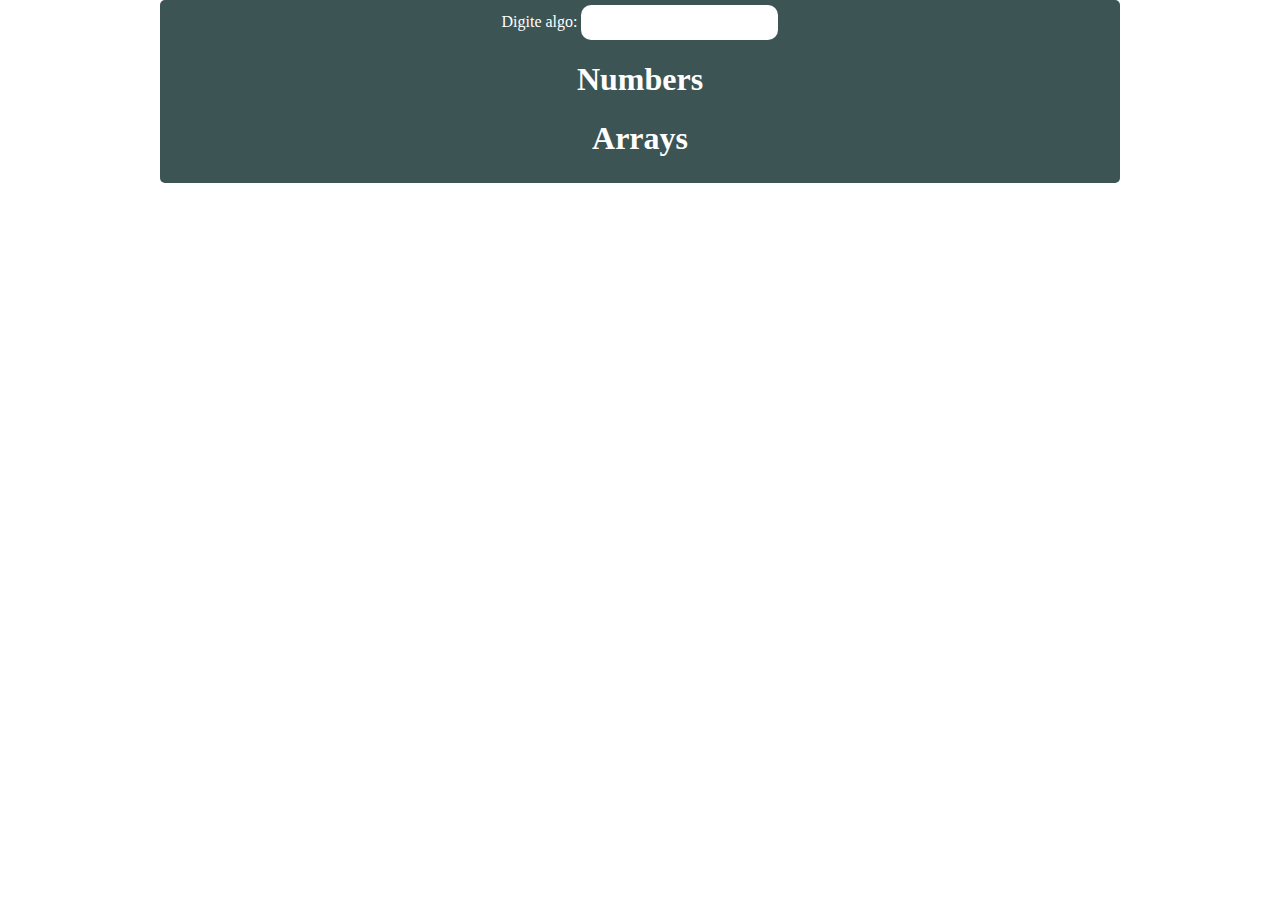
<file: Aula 03/index.html>
<!DOCTYPE html>
<html lang="en">

<head>
    <meta charset="UTF-8">
    <meta name="viewport" content="width=device-width, initial-scale=1.0">
    
    <link href="https://fonts.googleapis.com/icon?family=Material+Icons+Sharp" rel="stylesheet">
    <link rel="preconnect" href="https://fonts.googleapis.com">
    <link rel="preconnect" href="https://fonts.gstatic.com" crossorigin>
    <link href="https://cdn.jsdelivr.net/npm/bootstrap@5.3.2/dist/css/bootstrap.min.css" rel="stylesheet"
        integrity="sha384-T3c6CoIi6uLrA9TneNEoa7RxnatzjcDSCmG1MXxSR1GAsXEV/Dwwykc2MPK8M2HN" crossorigin="anonymous">
    <link href="https://fonts.googleapis.com/css2?family=Gabarito&display=swap" rel="stylesheet">
    <link rel="stylesheet"
        href="https://fonts.googleapis.com/css2?family=Material+Symbols+Outlined:opsz,wght,FILL,GRAD@24,400,0,0" />
    
    
    <title>Document</title>
    <link rel="stylesheet" href="assets/css/estilo.css">
</head>

<body class="container">
    <div class="secoes">   
            <section>
                <label>Digite algo: </label>
                <input type="text" name="myInput" class="myInput"
                onkeyup="pegaInput(this)"/>
                <h1>Numbers</h1>
                <div id="render_number">

                </div>
            </section>
            <section>
                <h1>Arrays</h1>
            </section>
    </div>

    <script type="text/javascript" src="./assets/js/strings.js"></script>
    <script type="text/javascript" src="./assets/js/numbers.js"></script>
    <script type="text/javascript" src="./assets/js/arrays.js"></script>

</body>

</html>
</file>
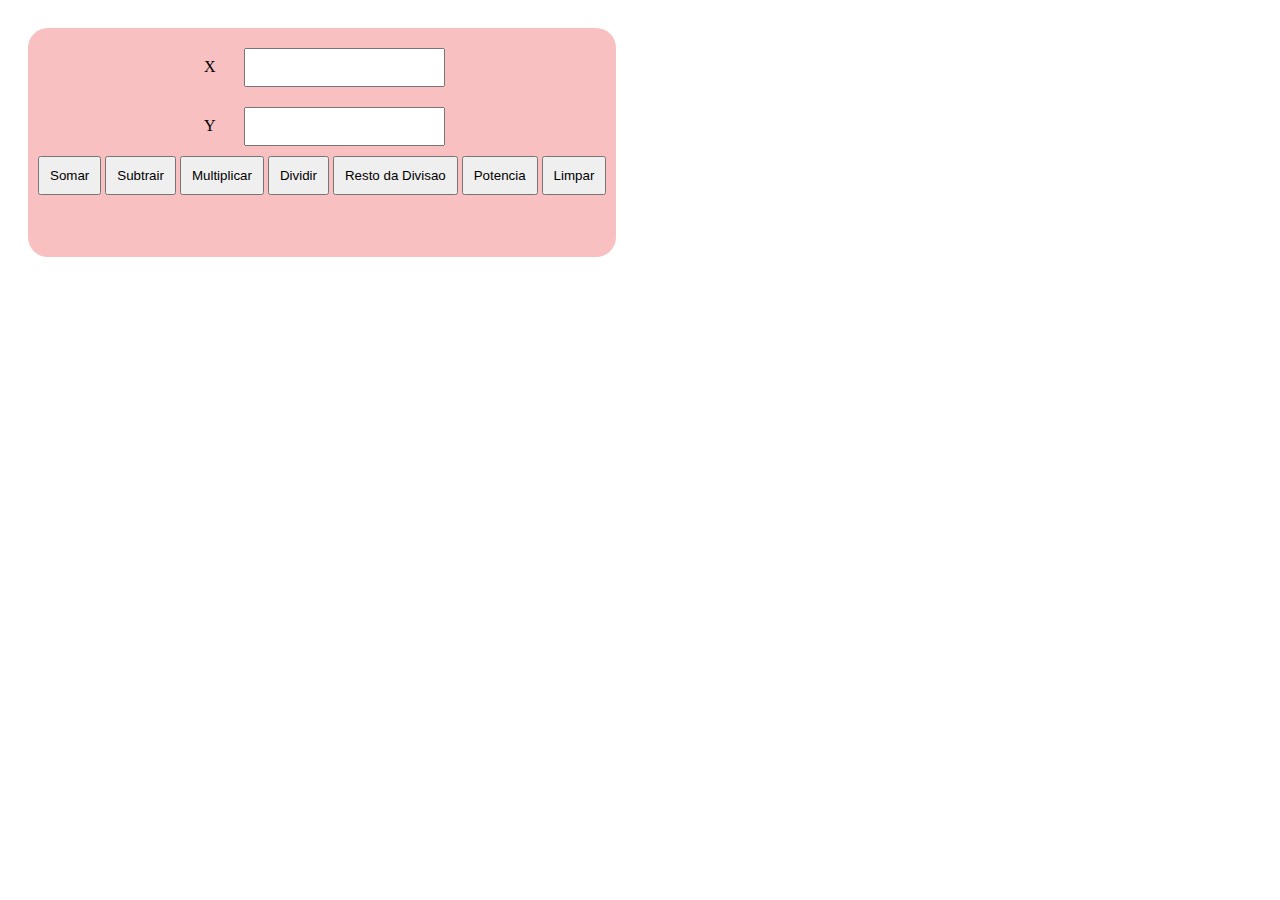
<file: Aula02/index.html>
<!DOCTYPE html>
<html lang="en">
<head>
    <meta charset="UTF-8">
    <meta name="viewport" content="width=device-width, initial-scale=1.0">
    <link rel="stylesheet" href="css/estilo.css">

    <title>Document</title>
</head>
<body>
    <form>
        <label>X</label>
        <input type="number" name="numero_x">
        <br>
        <label>Y</label>
        <input type="number" name="numero_y">
        <br>
        <button type="button" onclick="bt_soma(this)">Somar</button>
        <button type="button" onclick="bt_subtrai(this)">Subtrair</button>
        <button type="button" onclick="bt_multiplica(this)">Multiplicar</button>
        <button type="button" onclick="bt_divisao(this)">Dividir</button>
        <button type="button" onclick="bt_restoDivisao(this)">Resto da Divisao</button>
        <button type="button" onclick="bt_potencia(this)">Potencia</button>
        <button type="button" onclick="bt_limpar(this)">Limpar</button>
        <p id="resultado"></p>
    </form>
    
    <script src="./js/index.js"></script>
    <script type="text/javascript">
        const bt_soma = function(){
            const numero_x = document.querySelector('input[name="numero_x"]').value;
            const numero_y = document.querySelector('input[name="numero_y"]').value;
            
            document.querySelector('#resultado').innerText = soma
                (numero_x, numero_y);

            }

        const bt_subtrai = function(){
            const numero_x = document.querySelector('input[name="numero_x"]').value;
            const numero_y = document.querySelector('input[name="numero_y"]').value;

            document.querySelector('#resultado').innerText = subtracao
                (numero_x, numero_y);
        }

        const bt_multiplica = function(){
            const numero_x = document.querySelector('input[name="numero_x"]').value;
            const numero_y = document.querySelector('input[name="numero_y"]').value;

            document.querySelector('#resultado').innerText = multiplicacao
                (numero_x, numero_y);
        }

        const bt_divisao = function(){
            const numero_x = document.querySelector('input[name="numero_x"]').value;
            const numero_y = document.querySelector('input[name="numero_y"]').value;

            document.querySelector('#resultado').innerText = divisao
                (numero_x, numero_y);
        }

        const bt_restoDivisao = function(){
            const numero_x = document.querySelector('input[name="numero_x"]').value;
            const numero_y = document.querySelector('input[name="numero_y"]').value;

            document.querySelector('#resultado').innerText = restoDivisao
                (numero_x, numero_y);
        }

        const bt_potencia = function(){
            const numero_x = document.querySelector('input[name="numero_x"]').value;
            const numero_y = document.querySelector('input[name="numero_y"]').value;

            document.querySelector('#resultado').innerText = potencia
                (numero_x, numero_y);
        }

        const bt_limpar = function(){
            const numero_x = document.querySelector('input[name="numero_x"]').value = "";
            const numero_y = document.querySelector('input[name="numero_y"]').value = "";

            document.querySelector('#resultado').innerText = "";
                (numero_x, numero_y);
            
            const botoes = document.querySelectorAll
            ('button');

            for(botao of botoes){
                botao.style.color="buttontext";
                
            }
        }

    </script>
</body>
</html>
</file>
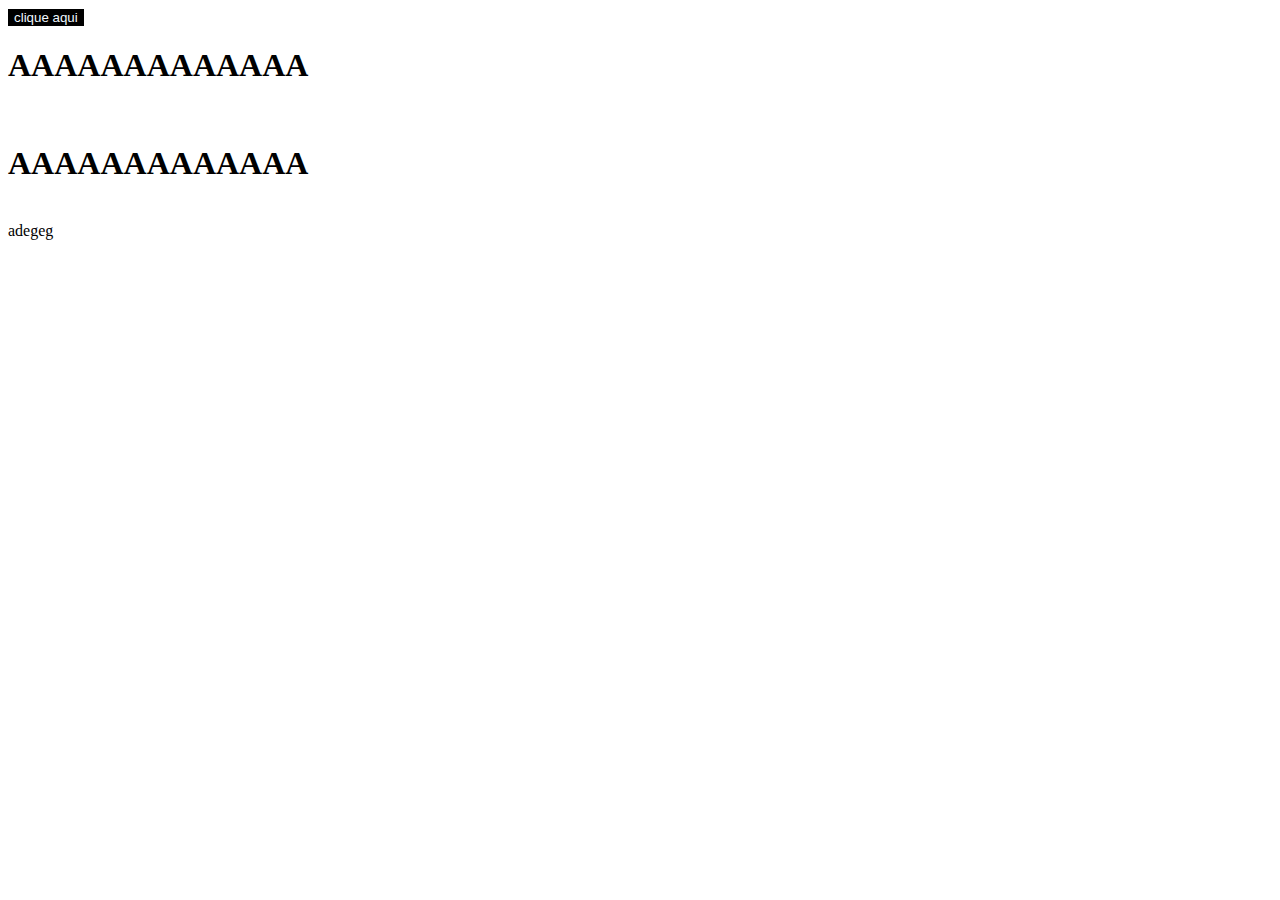
<file: Javascript - Aula 01/index.html>
<!DOCTYPE html>
<html lang="en">
<head>
    <meta charset="UTF-8">
    <meta name="viewport" content="width=device-width, initial-scale=1.0">
    <link rel="stylesheet" href="assets/css/estilo.css">
    <title>Document</title>

</head>
<body>
    <script type="text/javascript">
        const nome = "Gabriel";
        const sobrenome = "Silva";
        console.log(nome + " " + sobrenome);

        function emiteAlerta(){
            alert('Você clicou em um botao');
            console.log("a funcao emiteAlerta() foi adicionada");
            console.error("Mensagens de erro");
            console.warn("Um erro que nao é grave");
            console.info("Mensagem de informação");
            console.table([555,2222,555]);
        }

        const emiteError = function(){
            console.error("Isso é uma função em uma variavel");
        }

        const emiteAlertaHover = function(){
            console.warn("Outra função");
        }

        // Pegando elementos com JS
        const alteraH1 = function(){
            const h1 = document.querySelector('h1');
            h1.innerText = "Valor alterado";
        }

        const calculaTabuada = function(valor){
            const tabuada = document.querySelector("#tabuada");
            tabuada.innerText = "";
            for(i = 0; i <= 10; i++){
                tabuada.innerHTML += `<p>${i} x ${valor} = ${i*valor} </p>`;
                
            }
        }
        
    </script>
    
    <button onclick="emiteAlerta()" class="botao">
        clique aqui
    </button>

    <h1 onmouseleave="emiteError()">AAAAAAAAAAAAA</h1>
    <br>
    <h1 onmouseenter="emiteAlertaHover()">AAAAAAAAAAAAA</h1>
    <br>
    <div id="tabuada" onclick="calculaTabuada()">adegeg</div>
    
</body>
</html>
</file>
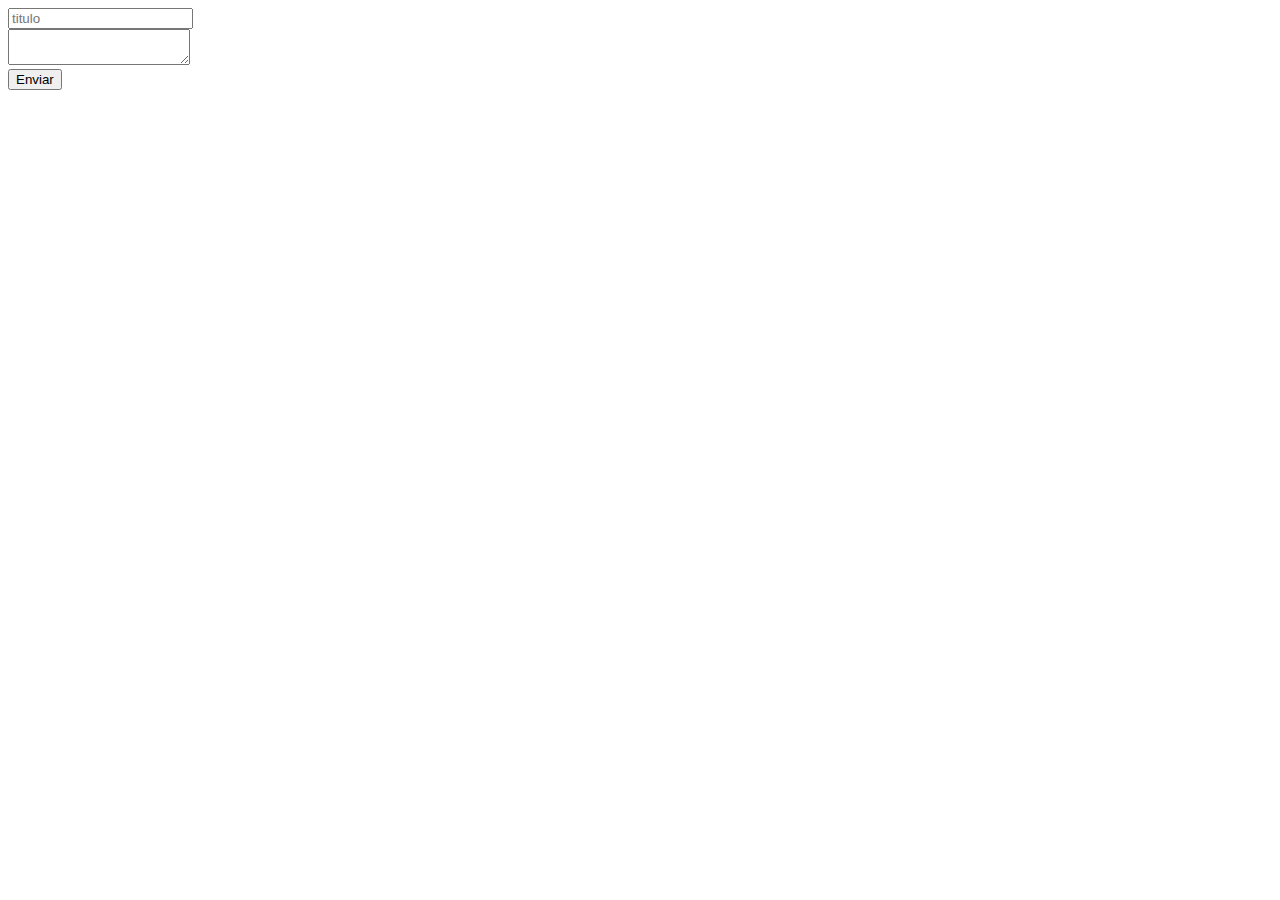
<file: Aula 06/post.html>
<!DOCTYPE html>
<html lang="en">
<head>
    <meta charset="UTF-8">
    <meta name="viewport" content="width=device-width, initial-scale=1.0">
    <title>Document</title>
    <link rel="stylesheet" href="./assets/js/post.js">
</head>
<body>
    <form id="post">
        <input type="text" name="titulo" placeholder="titulo">
        <br>
        <textarea name="descricao"></textarea>
        <br>
        <button type="button" id="btn_enviar" onclick="postInfo()">Enviar</button>
    </form>

    <script type="text/javascript" src="./assets/js/post.js"></script>
</body>
</html>
</file>
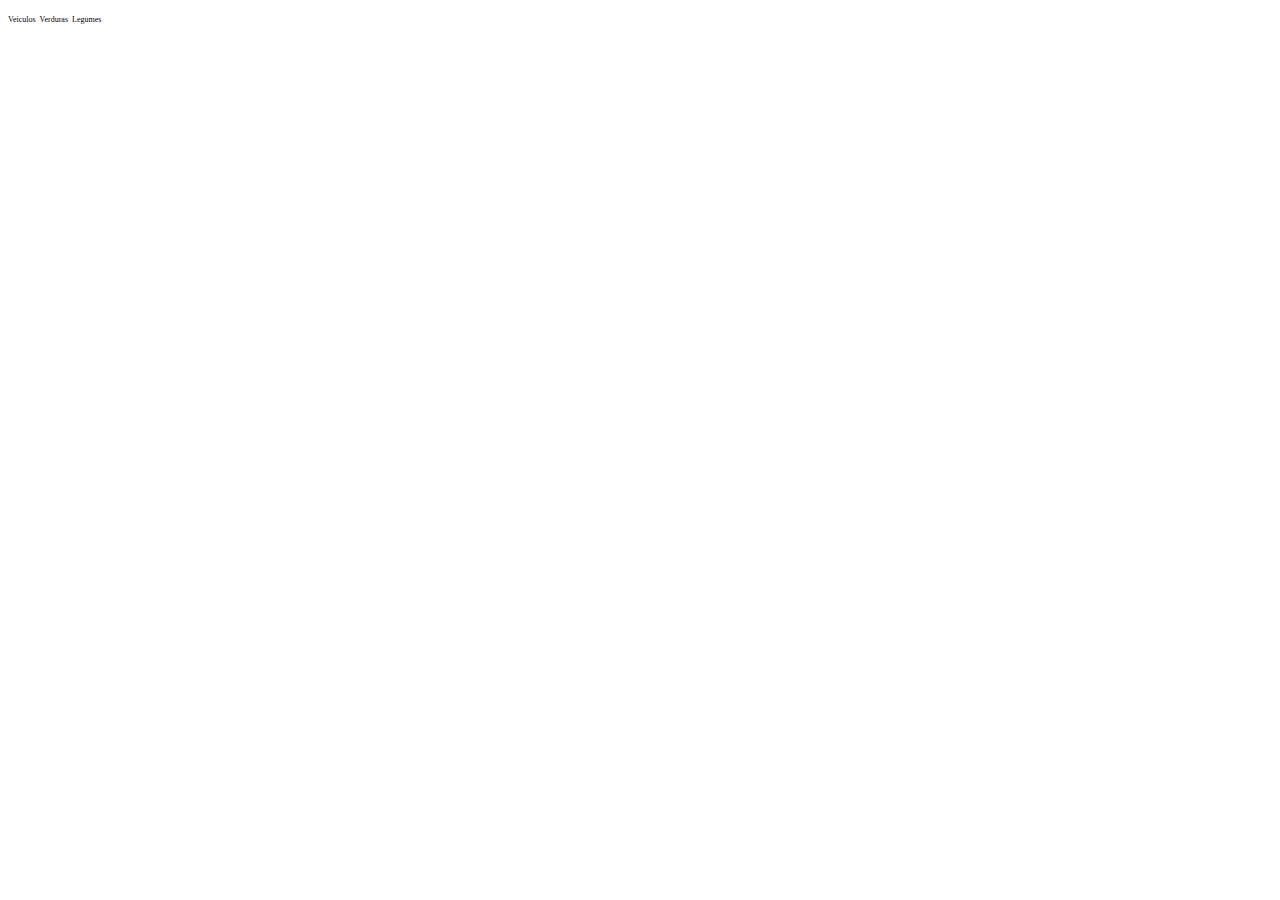
<file: Aula02/lista.html>
<!DOCTYPE html>
<html lang="en">
<head>
    <meta charset="UTF-8">
    <meta name="viewport" content="width=device-width, initial-scale=1.0">
    <link rel="stylesheet" href="js/vetor.js">
    <title>Document</title>
    <style>
        header span {font-size: 0.5em;}
        header span:hover {cursor: pointer;
        color: blueviolet}
        #render{display: flex;}
    </style>
</head>
<body>
    <header>
        <span onclick="exibe_veiculos()">Veiculos</span>
        <span>Verduras</span>
        <span>Legumes</span>

    </header>
    <div id="render"></div>
</body>
</html>
</file>
<file: Aula 03/assets/css/estilo.css>
.container{
    width: 100%;
    max-width: 960px;
    margin: 0 auto;
    align-items: center;
    text-align: center;
    cursor: default;
}

.secoes {
    background-color: rgb(60, 84, 84);
    padding: 5px;
    color: white;
    border-radius: 5px;
}

.string{
    background-color: rgb(204, 230, 231);
    border-radius: 10px;
    position: relative;
    margin-left: 100px;
    margin-right: 100px;
    padding: 10px;
    box-shadow: 0px 0px 20px 0px beige;    
}

input {
    text-decoration: none;
    border: none;
    padding: 10px;
    border-radius: 10px;
}

input:hover {
    background-color: aliceblue;
    animation-name: none;
    cursor: default;
}
</file>
<file: Aula02/css/estilo.css>
* {
    padding: 10px;
    text-align: center;
}

form {
    background-color: rgb(248, 192, 192);
    border-radius: 20px;
    position: fixed;
    text-align: center;
}

label{
    padding: 5px;
    margin: 10px;
}

input {
    padding: 10px;
    margin: 10px;
}
</file>
<file: Javascript - Aula 01/assets/css/estilo.css>
.botao{
    background-color: black;
    border-radius: 0px;
    color: aliceblue;
    direction: none;
    border: none;
}
</file>
